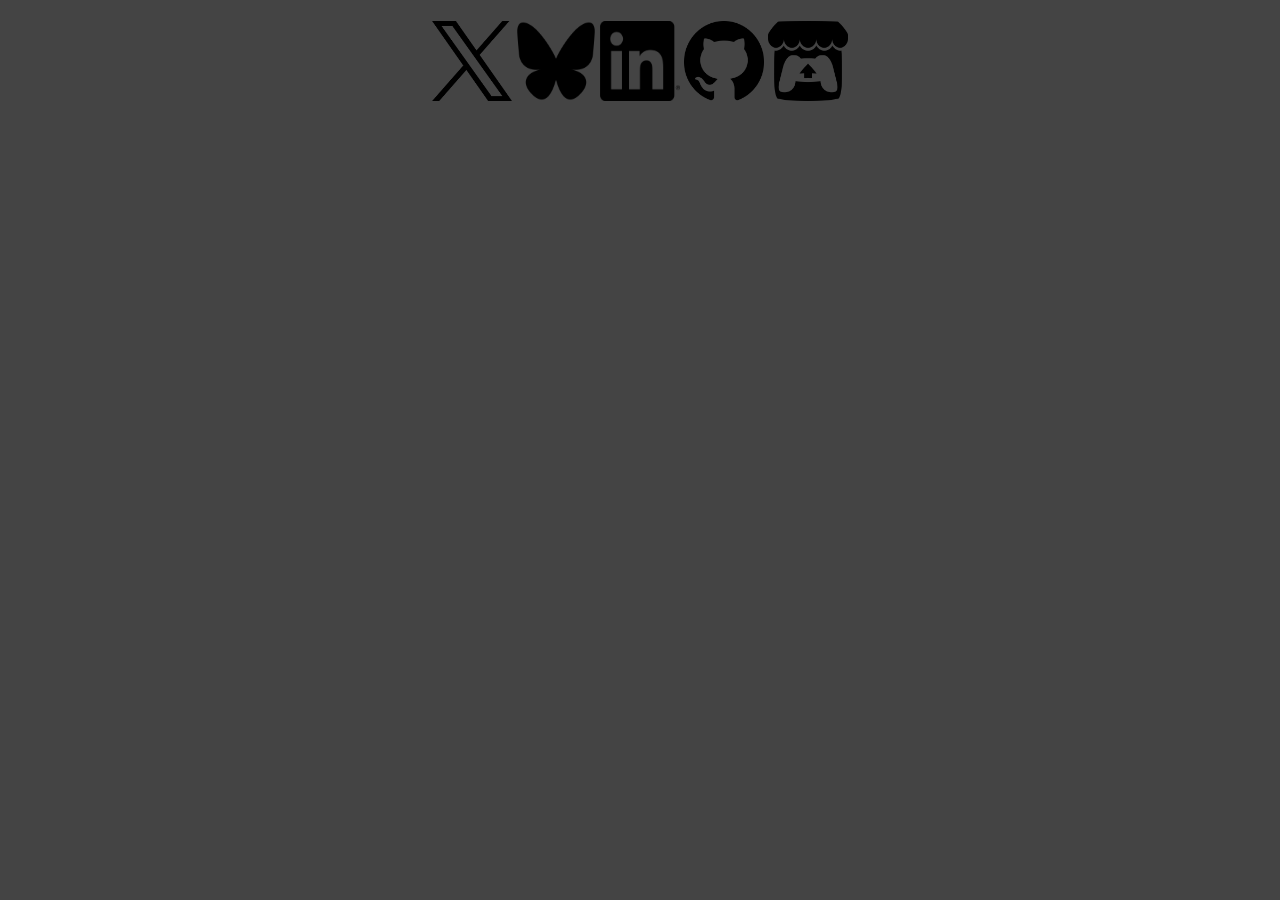
<file: home.html>
<html>

<head>
	<link rel="stylesheet" href="style.css">

	<p align = "centre">
	<a href="https://x.com/SeanJDunsmore"><img src="https://seanjdunsmore.github.io/Assets/Images/x_logo.png" width = "100" height = "100"></a>
	<a href="https://bsky.app/profile/seanjdunsmore.bsky.social"><img src="https://seanjdunsmore.github.io/Assets/Images/bluesky_logo.png" width = "114" height = "100"></a>
	<a href="https://www.linkedin.com/in/sean-dunsmore-825011257"><img src="https://seanjdunsmore.github.io/Assets/Images/linkedin_logo.png" width = "108" height = "100"></a>
	<a href="https://github.com/SeanJDunsmore"><img src="https://seanjdunsmore.github.io/Assets/Images/github_logo.png" width = "100" height = "100"></a>
	<a href="https://seanjdunsmore.itch.io/"><img src="https://seanjdunsmore.github.io/Assets/Images/itchio_logo.png" width = "100" height = "100"></a>
	</p>

</head>

<body>

</body>

</html>
</file>
<file: style.css>
html {
    overflow-x: hidden;
}

.center {
    font-size: 100%;
    margin: auto;
    width: 50%;
    padding: 1vw;
}

head {
    font-size: 100%;
    text-align: center;
    align-items: center;
    padding: 1vw;
}

body {
    font-size: 100%;
    text-align: center;
    align-items: center;
    padding: 1vw;
    background-color: #444444;
}

p {
    font-size: 100%;
    text-align: center;
    padding-left: 1vh;
    padding-right: 1vh;
}

h1 {
    font-size: min(5vw,40px);
    text-align: center;
    padding-left: 1vh;
    padding-right: 1vh;
    margin-top: auto;
    margin-bottom: auto;
}

@keyframes slideLeft {
    0% {
        transform: translateX(0vw);
        opacity: 100;
    }

    100% {
        transform: translateX(-100vw);
        opacity: 0;
    }
}

@keyframes slideRight {
    0% {
        transform: translateX(0vw);
        opacity: 100;
    }

    100% {
        transform: translateX(100vw);
        opacity: 0;
    }
}

@keyframes fadeIn {
    0% {
        opacity: 0;
        transform: translateY(3vw);
    }
    50% {
        opacity: 1;
        transform: translateY(0vw);
    }
    100% {
        opacity: 1;
        transform: translateY(0vw);
    }
}

h3 {
    font-size: min(4vw,32px);
    text-align: center;
    padding-left: 1vh;
    padding-right: 1vh;
    margin-top: auto;
    margin-bottom: auto;
}

header {
    text-align: center;
    align-content: center;
    align-items: center;
    font-size: 1vw;
    font-family: "Tektur", sans-serif;
    background-color: #ebbe94;
    margin-top: -1vw;
    justify-content: center;
    height: min(22vw,180px);
    width: min(60vw,500px);
    overflow: visible;
    border-radius: 5% / 50%;
    border-style: solid;
    border-block-color: black;
    margin-left: auto;
    margin-right: auto;
    margin-bottom: 1vw;
}

input {
    font-size: 100%;
    padding-top: 1vh;
    padding-bottom: 1vh;
    font-family: "Tektur", sans-serif;
    width: 49vw;
    margin-top: -3vh;
    margin-bottom: -3vh;
}

textarea {
	font-size: 100%;
  	padding-top: 1vh;
   	padding-bottom: 1vh;
 	font-family: "Tektur", sans-serif;
    	width: 50vw;
	margin-top: -1.3vh;
	margin-bottom: -1.5vh;
}

button {
    font-family: "Tektur", sans-serif;
    margin-top: auto;
    border-radius: 5% / 50%;
    border-style: solid;
    border-block-color: black;
    height: min(4vw,50px);
    width: min(10vw,1000px);
    max-block-size: 100px;
    background-color: #e3a468;
    overflow: hidden;
    text-align: center;
    font-size: min(2vw,32px);
}

.submitButton {
    font-size: 100%;
    font-family: "Tektur", sans-serif;
    margin-top: auto;
    border-radius: 5% / 50%;
    border-style: solid;
    border-block-color: black;
    height: min(5vw,40px);
    width: min(20vw,1000px);
    max-block-size: 100px;
    background-color: #e3a468;
    font-size: min(2vw,32px);
}


.h-captcha {
    font-size: 100%;
    font-family: "Tektur", sans-serif;
    width: 50vw;
    margin-top: auto;
    margin-left: auto;
    margin-right: auto;
    text-align: center;
    justify-content: center;
    display: inline-block;
}

footer {
    font-size: 100%;
    font-family: "Tektur", sans-serif;
    background-color: #ebbe94;
    text-align: center;
    animation: fadeIn linear;
    animation-timeline: scroll();
    border-radius: 5% / 50%;
    border-style: solid;
    border-block-color: black;
    margin-left: auto;
    margin-right: auto;
}

.formboxes {
    font-size: 100%;
    width: 59vw;
    padding-top: 1.5vh;
    padding-bottom: 1.5vh;
    margin-left: auto;
    margin-right: auto;
    text-align: center;
    justify-content: center;
}

iframe {
    text-align: center;
    align-items: center;
    white-space: nowrap;
}

img {
    max-Width: 80px;
    max-height: 80px;
}

form {
    text-align: center;
    justify-content: center;
    border-radius: 5% / 50%;
}

.tabHolder {
    white-space: nowrap; 
    margin-bottom: 1vh; 
    position: relative; 
    display: inline-flex; 
    height: min(25vw,400px); 
    width: min(70vw,1200px);
}

.tabContent {
    display: none;
    justify-content: center;
    animation: none;
    white-space: nowrap;
    margin-left: auto;
    margin-right: auto;
    position: absolute;
    background-color: #ebbe94;
    border-radius: 5% / 50%;
    border-style: solid;
    border-block-color: black;
    margin-top: auto;
    height: min(25vw,400px);
    width: min(70vw,1200px);
    font-family: "Tektur", sans-serif;
    overflow: hidden;
    text-align: center;
}

.tabText {
    display: table-cell;
    font-size: min(1vw,16px);
    font-family: "Tektur", sans-serif;
    text-align: center;
    padding-left: 1vh;
    padding-right: 1vh;
    margin-left: 1vw;
    margin-top: auto;
    overflow: hidden;
    white-space:pre-line;
    vertical-align: middle;
}

later {
    display: none infinite;
}

#backgroundVideo {
    position: fixed;
    right: 0;
    bottom: 0;
    min-width: 100%;
    min-height: 100%;
    z-index: -10;
}

.video-container {
    font-size: 100%;
    text-align: center;
    align-items: center;
    overflow: hidden;
    width: min(30vw,600px);
    aspect-ratio: 16/9;
    pointer-events: none;
    margin-left: auto;
    margin-right: auto;
    white-space: nowrap;
    border-radius: 5% / 50%;
    border-style: solid;
    border-block-color: black;
    display: table-cell;
    vertical-align: middle;
    background-color: #000000;
}

.video {
    align-items: center;
    width: min(30vw,600px);
}

.youtube-container {
    font-size: 100%;
    text-align: center;
    align-items: center;
    overflow: hidden;
    width: 30vw;
    aspect-ratio: 16/9;
    pointer-events: none;
    margin-left: auto;
    margin-right: auto;
    white-space: nowrap;
    border-radius: 5% / 50%;
    border-style: solid;
    border-block-color: black;
}


.about {
    animation: fadeIn linear;
    animation-timeline: view();
    background-color: #ebbe94;
    border-radius: 5% / 50%;
    border-style: solid;
    border-block-color: black;
    height: min(22.5vw,200px);
    width: min(82vw,500px);
    margin-left: auto;
    margin-right: auto;
    font-family: "Tektur", sans-serif;
    font-size: min(2vw,16px);
}

.skills {
    animation: fadeIn linear;
    animation-timeline: view();
    background-color: #ebbe94;
    border-radius: 5% / 50%;
    border-style: solid;
    border-block-color: black;
    height: min(47vw,350px);
    width: min(90vw,650px);
    margin-left: auto;
    margin-right: auto;
    font-family: "Tektur", sans-serif;
    font-size: min(2vw,16px);
    text-align:left;
}

.projects {
    animation: fadeIn linear;
    animation-timeline: view();
    background-color: #ebbe94;
    border-radius: 200px 200px 0 0;
    border-style: solid;
    border-block-color: black;
    height: min(12vw,150px);
    width: min(45vw,600px);
    margin-top: auto;
    margin-left: auto;
    margin-right: auto;
    margin-bottom: -0.5vh;
    font-family: "Tektur", sans-serif;
}
</file>
